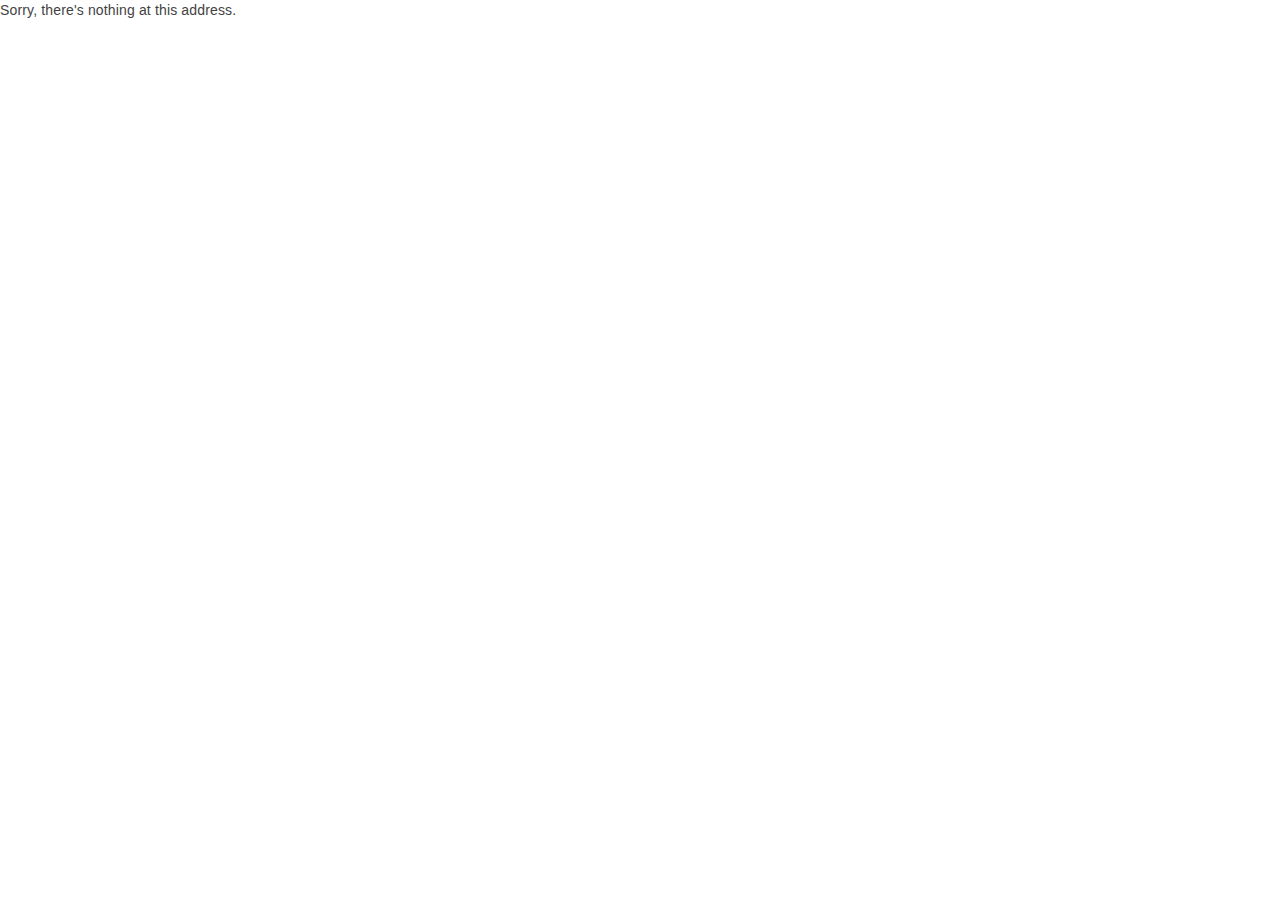
<file: CraftmanshipBlog/CraftmanshipBlog/wwwroot/index.html>
<!DOCTYPE html>
<html lang="en">

<head>
    <meta charset="utf-8" />
    <meta name="viewport" content="width=device-width, initial-scale=1.0" />
    <title>CraftmanshipBlog</title>
    <base href="/" />
    <link rel="stylesheet" href="css/bootstrap/bootstrap.min.css" />
    <link rel="stylesheet" href="css/app.css" />
    <link rel="icon" type="image/png" href="favicon.png" />
    <link href="CraftmanshipBlog.styles.css" rel="stylesheet" />
    <link href="https://unpkg.com/aos@2.3.1/dist/aos.css" rel="stylesheet">
    <link href="https://fonts.googleapis.com/css?family=Roboto:300,400,500,700&display=swap" rel="stylesheet" />
    <link href="_content/MudBlazor/MudBlazor.min.css" rel="stylesheet" />
</head>

<body>
    <div id="app">
        <svg class="loading-progress">
            <circle r="40%" cx="50%" cy="50%" />
            <circle r="40%" cx="50%" cy="50%" />
        </svg>
        <div class="loading-progress-text"></div>
    </div>

    <div id="blazor-error-ui">
        An unhandled error has occurred.
        <a href="" class="reload">Reload</a>
        <a class="dismiss">🗙</a>
    </div>
    <script src="_framework/blazor.webassembly.js"></script>
    <script src="App.js"></script>
    <script src="_content/MudBlazor/MudBlazor.min.js"></script>
    <script src="https://unpkg.com/aos@2.3.1/dist/aos.js"></script>
</body>
</html>
</file>
<file: CraftmanshipBlog/CraftmanshipBlog/wwwroot/css/app.css>
html, body {
    font-family: 'Source Sans Pro', sans-serif !important;
}

h1:focus {
    outline: none;
}

a, .btn-link {
    color: #0071c1;
}

.btn-primary {
    color: #fff;
    background-color: #1b6ec2;
    border-color: #1861ac;
}

.btn:focus, .btn:active:focus, .btn-link.nav-link:focus, .form-control:focus, .form-check-input:focus {
  box-shadow: 0 0 0 0.1rem white, 0 0 0 0.25rem #258cfb;
}

.content {
    padding-top: 1.1rem;
}

.valid.modified:not([type=checkbox]) {
    outline: 1px solid #26b050;
}

.invalid {
    outline: 1px solid red;
}

.validation-message {
    color: red;
}

#blazor-error-ui {
    background: lightyellow;
    bottom: 0;
    box-shadow: 0 -1px 2px rgba(0, 0, 0, 0.2);
    display: none;
    left: 0;
    padding: 0.6rem 1.25rem 0.7rem 1.25rem;
    position: fixed;
    width: 100%;
    z-index: 1000;
}

    #blazor-error-ui .dismiss {
        cursor: pointer;
        position: absolute;
        right: 0.75rem;
        top: 0.5rem;
    }

.blazor-error-boundary {
    background: url([data-uri]) no-repeat 1rem/1.8rem, #b32121;
    padding: 1rem 1rem 1rem 3.7rem;
    color: white;
}

    .blazor-error-boundary::after {
        content: "An error has occurred."
    }

.loading-progress {
    position: relative;
    display: block;
    width: 8rem;
    height: 8rem;
    margin: 20vh auto 1rem auto;
}

    .loading-progress circle {
        fill: none;
        stroke: #e0e0e0;
        stroke-width: 0.6rem;
        transform-origin: 50% 50%;
        transform: rotate(-90deg);
    }

        .loading-progress circle:last-child {
            stroke: #1b6ec2;
            stroke-dasharray: calc(3.141 * var(--blazor-load-percentage, 0%) * 0.8), 500%;
            transition: stroke-dasharray 0.05s ease-in-out;
        }

.loading-progress-text {
    position: absolute;
    text-align: center;
    font-weight: bold;
    inset: calc(20vh + 3.25rem) 0 auto 0.2rem;
}

    .loading-progress-text:after {
        content: var(--blazor-load-percentage-text, "Loading");
    }

code {
    color: #c02d76;
}
</file>
